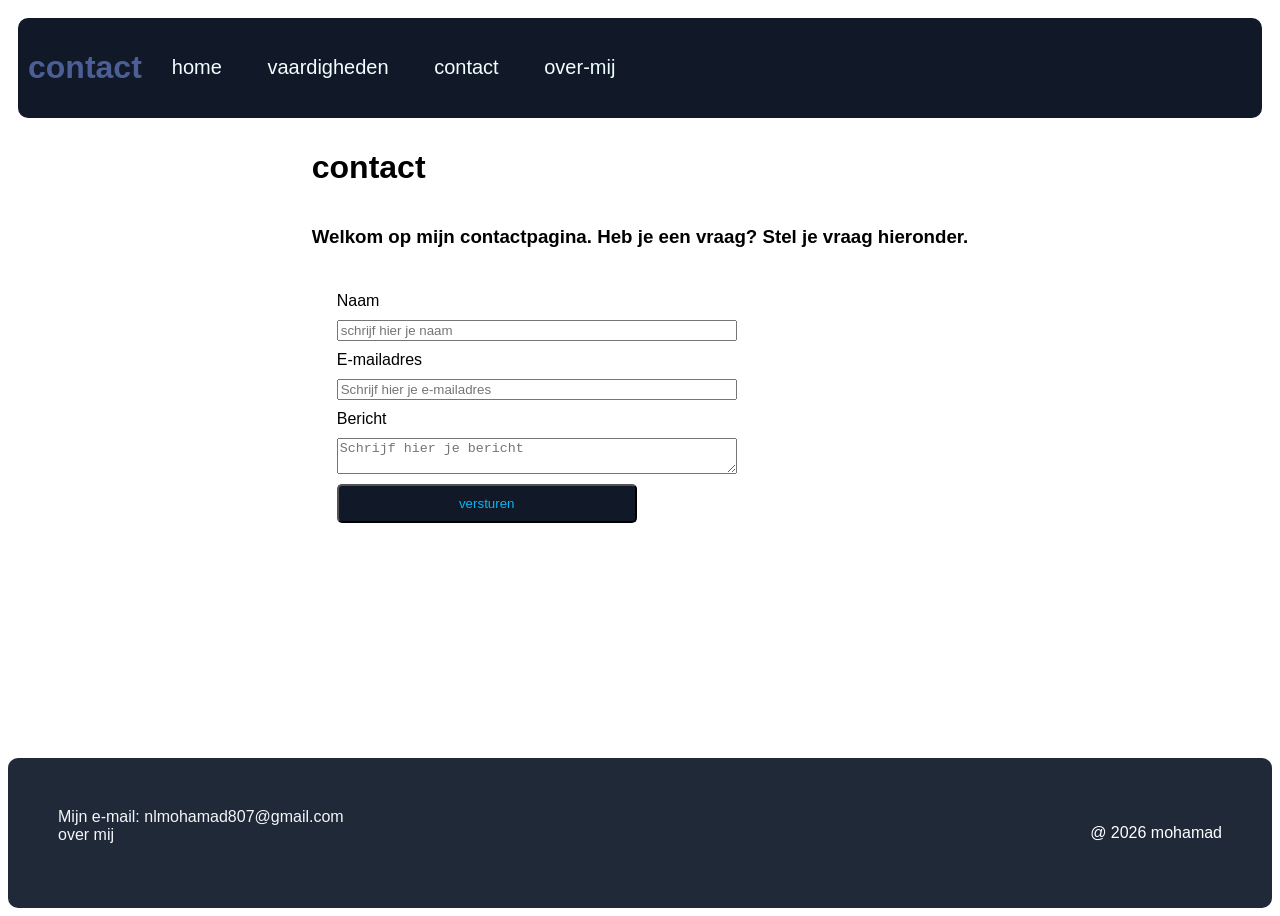
<file: cotact.html>
<!DOCTYPE html>
<html lang="en">
<head>
    <meta charset="UTF-8">
    <meta name="viewport" content="width=device-width, initial-scale=1.0">
    <link rel="stylesheet" href="style.css">
    <title>cootact</title>
</head>
<body class="p-3">
    <header>
 <h1 class="header-contact">contact</h1>
          </div>
        <nav>
               <a href="index.html"> home</a>
               <a href="vaardigheden.html">vaardigheden</a>
               <a href="cotact.html"> contact</a>
               <a href="over-mij.html"> over-mij</a>
      </nav>
         
    </header>
   
    <main class="m-3">
        <h1>contact</h1>
        <h3>Welkom op mijn contactpagina. Heb je een vraag? Stel je vraag hieronder.</h3>
       <form>
        <label for="naam">Naam</label>
        <input id="naam" type="text" placeholder="schrijf hier je naam">
          <label for="email">E-mailadres</label>
          <input id="email" type="email" placeholder="Schrijf hier je e-mailadres">
            <label for="bericht">Bericht</label>
            <textarea id="bericht" placeholder="Schrijf hier je bericht"></textarea>
            <button class="but-sturen" type="submit">versturen</button>
       </form>

     </main>

    <footer>
<div class="footer">
        <div class="contact">
        <a href="https://mail.google.com/mail/?view=cm&fs=1&to=nlmohamad807@gmail.com">
    Mijn e-mail: nlmohamad807@gmail.com
</a>
        <a href="over-mij.html"> over mij</a>
        </div>
       
 <div class="pl">
            <p>@ 2026 mohamad</p>
        </div>
    </div>


    </footer>
</body>
</html>
</file>
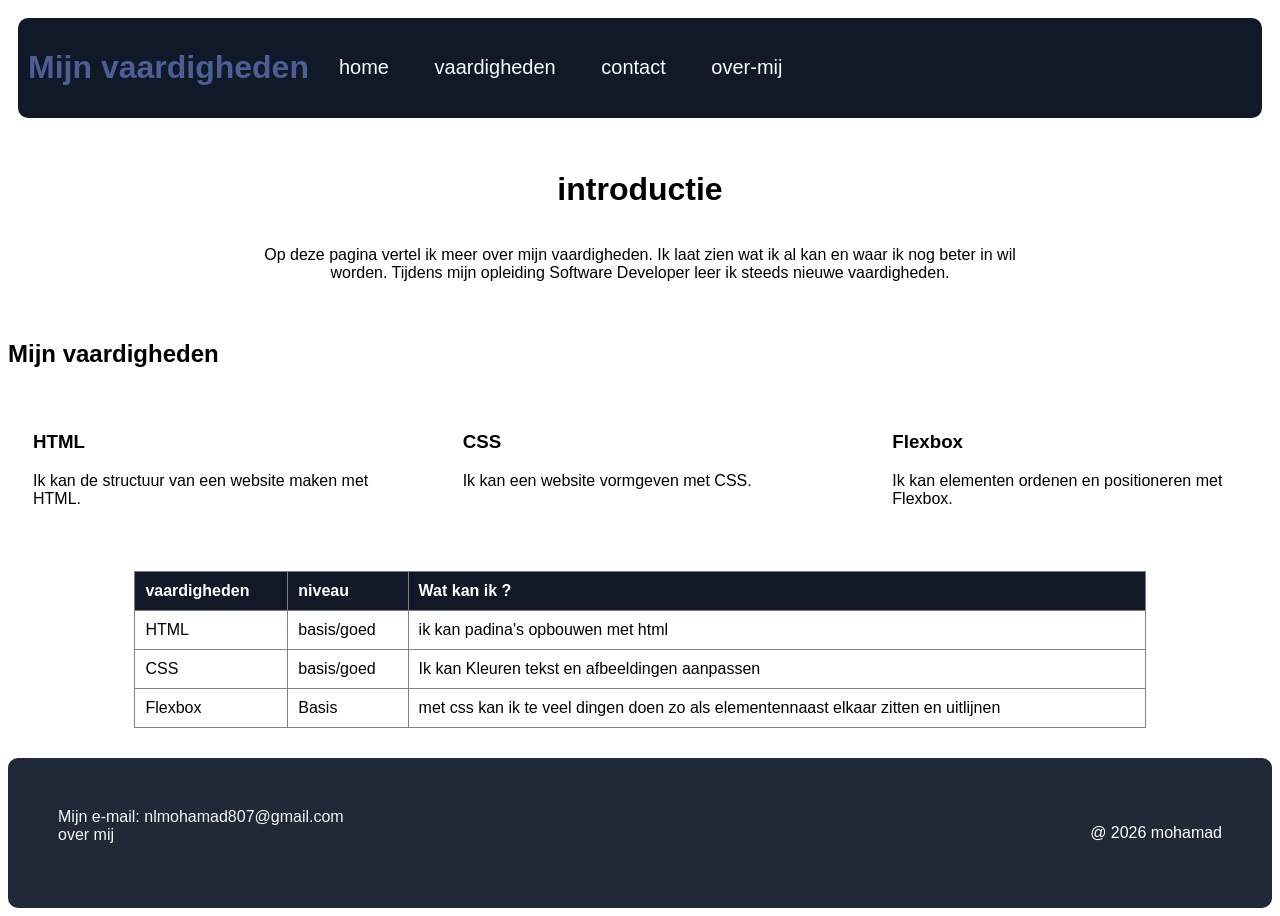
<file: vaardigheden.html>
<!DOCTYPE html>
<html lang="en">
<head>
    <meta charset="UTF-8">
    <meta name="viewport" content="width=device-width, initial-scale=1.0">
    <link rel="stylesheet" href="style.css" >
    <title>Mijn vaardigheden</title>
</head>
<body class="p-3">
    <header class="skills-intro">
          <div class="header-contact">
               <h1>Mijn vaardigheden</h1>
          </div>
        <nav>
               <a href="index.html"> home</a>
               <a href="vaardigheden.html">vaardigheden</a>
               <a href="cotact.html"> contact</a>
               <a href="over-mij.html"> over-mij</a>
       </nav>
         
   
    </header>

    <main  class="m-3">

     <div class="introductie">
            <h1> introductie</h1>
            <p>
                Op deze pagina vertel ik meer over mijn vaardigheden.
                 Ik laat zien wat ik al kan en waar ik nog beter in wil worden.
                 Tijdens mijn opleiding Software Developer leer ik steeds nieuwe vaardigheden.
            </p>
          </div>
   
          <section class="skills">
    <h2>Mijn vaardigheden</h2>

    <div class="skill-cards">
        <div class="skill">
            <h3>HTML</h3>
            <p>Ik kan de structuur van een website maken met HTML.</p>
        </div>

        <div class="skill">
            <h3>CSS</h3>
            <p>Ik kan een website vormgeven met CSS.</p>
        </div>

        <div class="skill">
            <h3>Flexbox</h3>
            <p>Ik kan elementen ordenen en positioneren met Flexbox.</p>
        </div>
    </div>
</section>

<table class="table">
        <thead>
            <tr>
                <th>vaardigheden</th>
                <th>niveau</th>
                <th>Wat kan ik ?</th>
            </tr>
         </thead>
        
        <tbody>
            <tr>
                <td>HTML</td>
                <td>basis/goed</td>
                <td>ik kan padina's opbouwen met html</td>
           </tr>
              <tr>
                <td>CSS</td>
                <td>basis/goed</td>
                <td>Ik kan Kleuren tekst en afbeeldingen aanpassen </td>
              </tr>
                 <tr>
                <td>Flexbox </td>
                <td>Basis</td>
                <td> met css kan ik te veel dingen doen zo als elementennaast elkaar zitten en uitlijnen</td>
               </tr>
            </tbody>
           
</table>

   
   
   
   
    </main>

    <footer class="vrdig-foot">
             <div class="footer">
        <div class="contact">
        <a href="https://mail.google.com/mail/?view=cm&fs=1&to=nlmohamad807@gmail.com">
           Mijn e-mail: nlmohamad807@gmail.com
          </a>
        <a href="over-mij.html"> over mij</a>
        </div>
       
         <div class="pl">
            <p>@ 2026 mohamad</p>
        </div>
       </div>
       
</footer>
    
</body>
</html>
</file>
<file: style.css>
body {
   
    font-family: Arial, Helvetica, sans-serif;
 }
 main{
    background-color: white  ;
     display: flex;
    flex-direction: column;
 }
 
 nav{
    font-size: 20px;
}
nav a{
    color: azure;
    padding: 0 20px;
    text-decoration: none;
    display: inline-block;
    transition: 0.3s, color 0.3s;
    
    
}
nav a:hover{
    color:#3b82f6;
    transform: translateY(-2px);
}

div img {
padding: 20px;
    width: 200px;
}

header{
    margin: 10px;
    display: flex;
    background-color: #111827;
    justify-content: flex-start;
    align-items: center;
    position: sticky;
    top: 0;
    border-radius: 10px;
    
}

.imgp img{
    width: 350px;
    border-radius: 30px;
    box-shadow: 0 8px 25px rgba(0, 0, 0, 0.15);
     transition: 0.3s, color 0.3s;
   
}
.imgp img:hover{ 
    transform: scale(1.05);
    
}
.intro{
    display: flex;
    justify-content: space-around;
    align-items: center;
   ;}
.cards{
    display: flex;
    flex-direction: row;
    justify-content: space-between;
 
} 
.card img{
    width: 50%;
    height: 50%;
    border-radius: 30px;
    
}
.card{
    width: 30%;
    text-align: center;
    padding: 20px;
    background-color: white;
    border-radius: 20px;
    box-shadow: 0 4px 15px rgba(0, 0, 0, 0.1);
    transition: transform 0.3s;
    gap: 25px;
}
.card:hover{
    transform: translateY(-5px);
    box-shadow: 0 8px 25px rgb( 0, 0, 0 , 0.15);
}
.heading{
    text-align: center; 
    font-size: 25px;
    width: 50%;
}
.heading h1{
    margin-bottom: 15px;
}
.heading p{
    line-height: 1.5;
}
.card h1{
    margin-bottom: 20px;
}
.card p{
    line-height: 1.5;
}
.footer{
    background-color: #1f2937;
    color: white;
    border-radius: 10px;
    display: flex;
    justify-content: space-between;
   
}

.contact{
    display: flex;
    align-content: center;
    flex-direction: column;
    padding: 50px;
}
.contact a{
    color: #f4f6f8;
    text-decoration: none;
     display: inline-block;
    transition: 0.3s, color 0.3s;
}
.contact a:hover{
    color: #3b82f6; 
    transform: translateY(-2px);
}
.pl{
display: flex;
justify-content: end;
padding: 50px;
}


.introductie{
    display: flex;
    flex-direction: column;
    text-align: center;
    max-width: 800px;
    margin: auto;
}

.skill-cards {
    display: flex;
    gap: 25px;
}
.skill{
    flex: 1;
    background-color: white;
    padding: 25px;
}
.table{
    width: 80%;
    margin: auto;
    margin-bottom: 30px;
    border: 1px solid gray;
    border-collapse: collapse;
    padding: 10px;
    
}
  th{
   background-color: #111827;
   text-align: left;
   color: white;
  }

  tbody tr:hover{
    background-color: #e5e7eb;
  }

.header-contact{
    color: #4b5e96;
    padding: 10px;
}
form{
    display: flex;
    flex-direction: column;
    width: 400px;
    gap: 10px;
    padding: 25px;
    border-radius: 15px;
    margin-bottom: 30px;
}


.m-3{
   flex-grow: 1;
   margin: auto;
   display: flex;
   
}
.but-sturen{
    width: 300px;
    color: #06b7f7;
    background-color: #111827;
    border-radius: 5px;
    padding: 10px;
}
.but-sturen:hover{
    color: #1dbdf7;
}
.co-cyber{
    width: 350px;
}
.co-html{
    width: 350px;
}
.imges{
    display: flex;
    flex-direction: row;
    padding: 25px;
    margin: auto;
}
.overmij{
    font-size: 25px;
    max-width: 800px;
    margin: 0 auto 30px;
}

.p-3{
    min-height: 100vh;
display: flex;
flex-direction: column;
}
th, td {
    border: 1px solid gray;
    padding: 10px;
}

@media (max-width: 600px) {
    .cards {
        flex-direction: column;
    }
}
</file>
